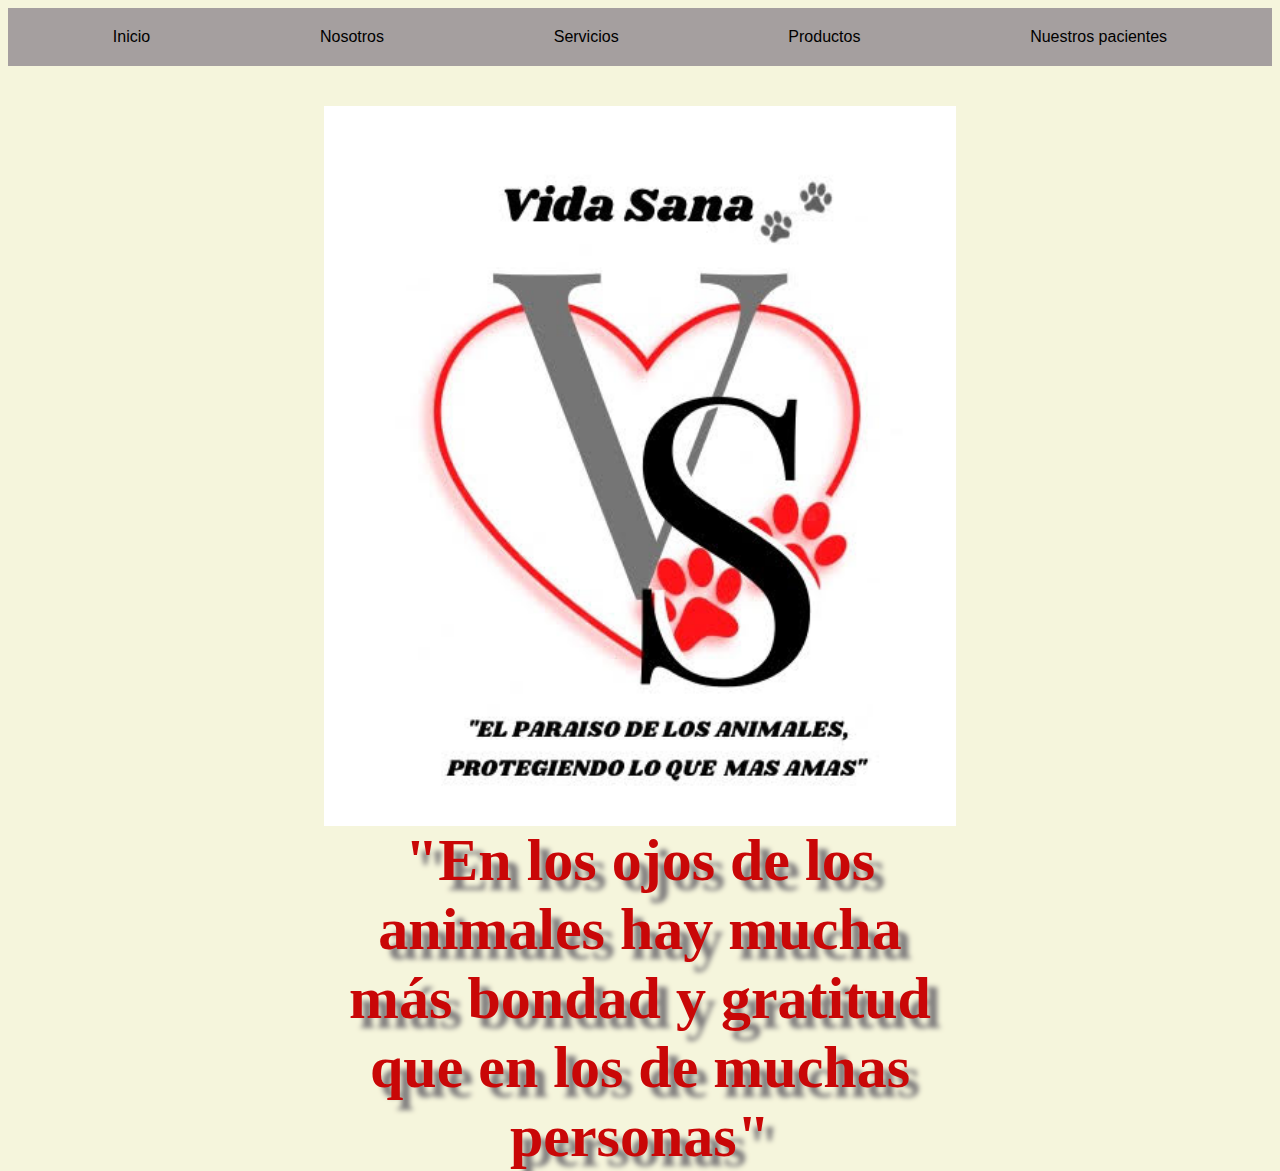
<file: objeto json/index.html>
<!DOCTYPE html>
<html lang="en">
<head>
    <meta charset="UTF-8">
    <meta name="viewport" content="width=device-width, initial-scale=1.0">
    <title>Document</title>
    <link rel="stylesheet" href="style2.css">
</head>
<body>
    <div>
        <div class="nav p-2">
            <a class="a" href="index.html">Inicio</a>
            <a  class="a" href="index4.html">Nosotros</a>
            <a  class="a" href="index3.html">Servicios</a>
            <a class="a" href="index1.html">Productos</a>
            <a class="a" href="index2.html">Nuestros pacientes</a>
        </div>
    </div>
    <header>
        <h1 id="tit2">"En los ojos de los animales hay mucha más bondad y gratitud que en los de muchas personas"</h1>
    </header>
</body>
</html>
</file>
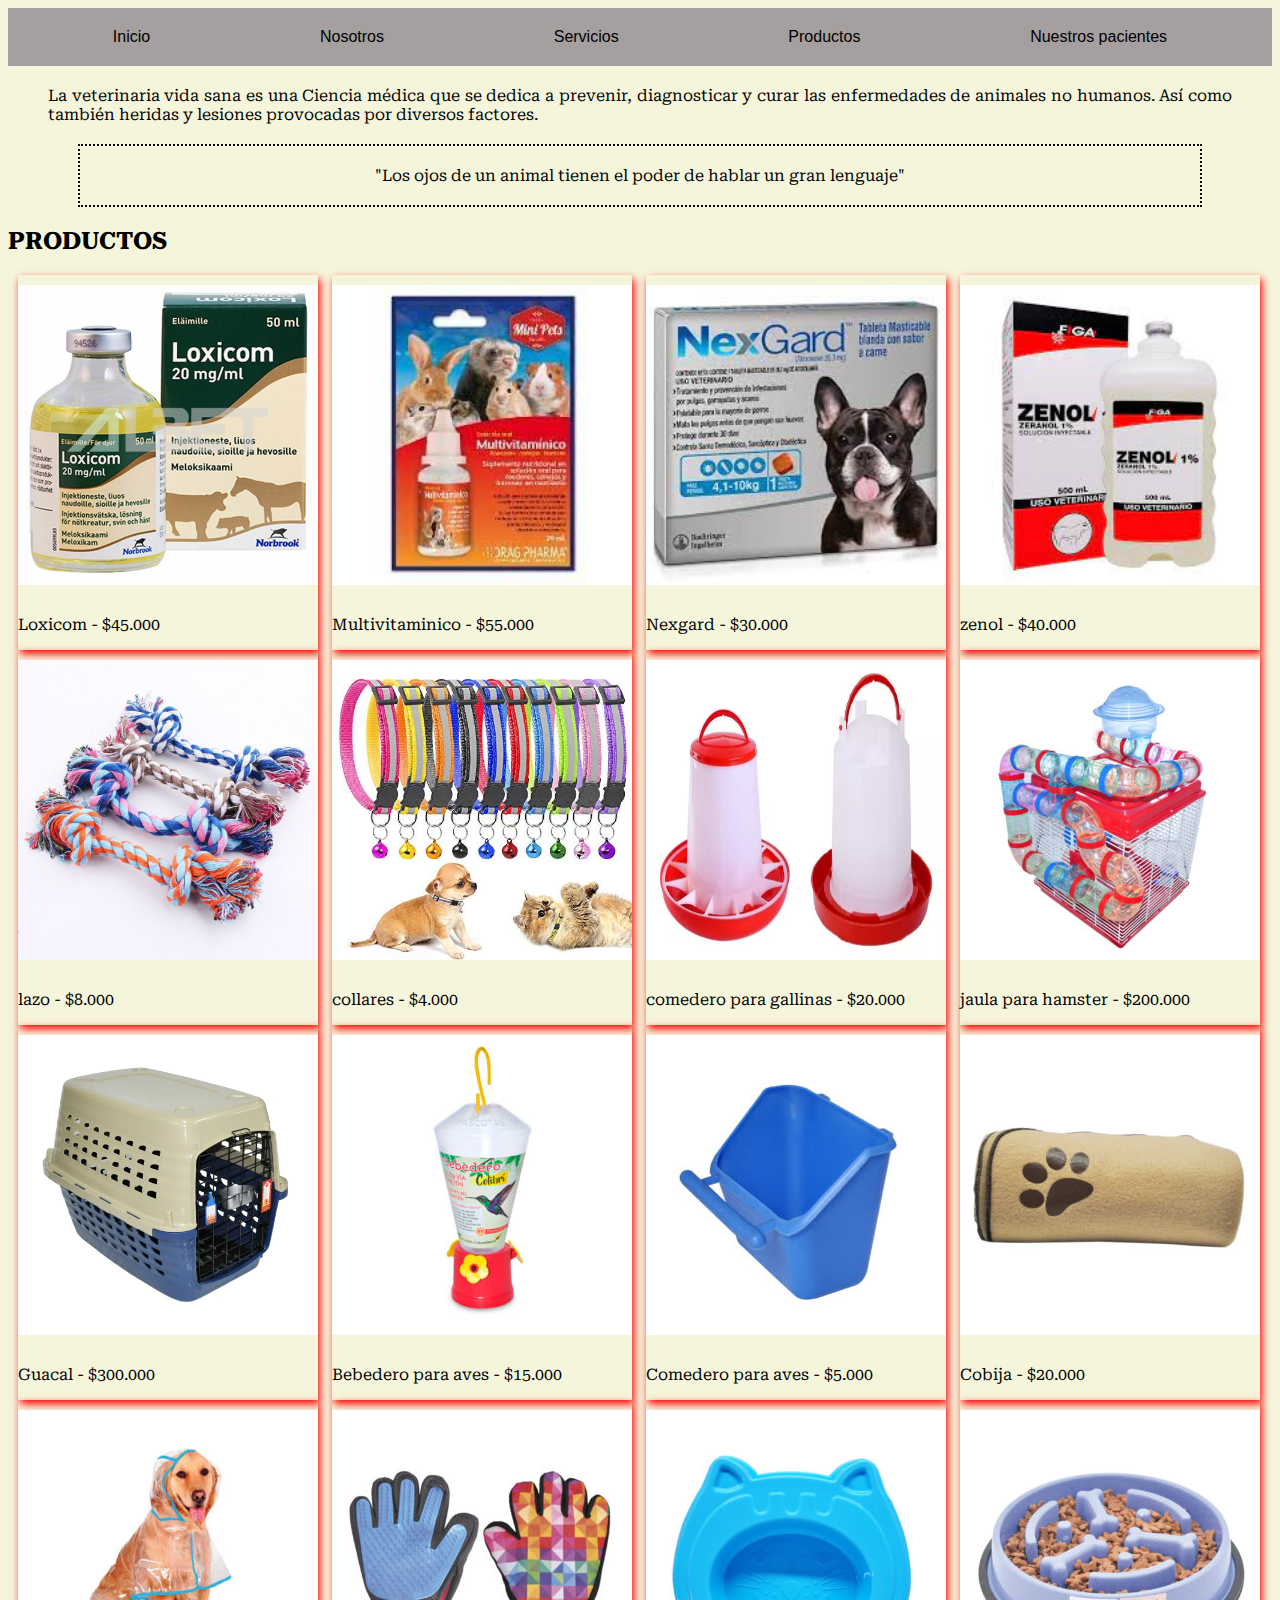
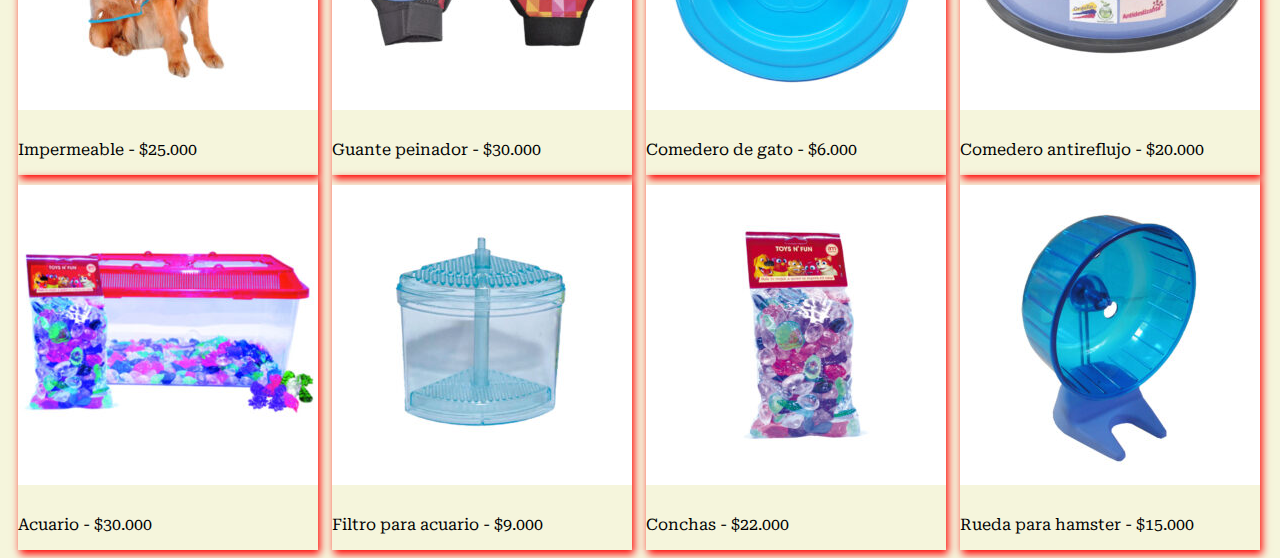
<file: objeto json/index1.html>
<!DOCTYPE html>
<html lang="es">
<head>
    <meta charset="UTF-8">
    <meta name="viewport" content="width=device-width, initial-scale=1.0">
    <link rel="stylesheet" href="./style1.css">
    <title>perritos</title>
</head>
<body>

    <div class="nav p-2">
        <a class="a" href="index.html">Inicio</a>
        <a  class="a" href="index4.html">Nosotros</a>
        <a  class="a" href="index3.html">Servicios</a>
        <a class="a" href="index1.html">Productos</a>
        <a class="a" href="index2.html">Nuestros pacientes</a>
    </div>
    
    <div class="container">
        <header>
        </header> 

        <main class="principal">
        <p>
            La veterinaria vida sana es una Ciencia médica que se dedica a prevenir, diagnosticar y curar las enfermedades de animales no humanos. Así como también heridas y lesiones provocadas por diversos factores.
        </p>
        <article>
          "Los ojos de un animal tienen el poder de hablar un gran lenguaje"
        </article>
        </main>
        
        <h2>PRODUCTOS</h2>


        <div>

            <div class="galeria">
                <div class="foto">
                    <img src="./imagenes/loxicom.jpg" alt="loxicom">
                </div>
                <div class="pie">
                    <p>Loxicom - $45.000</p>
                </div>
            </div> 

            <div class="galeria">
                <div class="foto">
                    <img src="./imagenes/multivitaminico.jpg" alt="multivitaminico">
                </div>
                <div class="pie">
                    <p>Multivitaminico - $55.000</p>
                </div>
            </div>
            
            <div class="galeria">
                <div class="foto">
                    <img src="./imagenes/nexgard.jpg" alt="nexgard">
                </div>
                <div class="pie">
                    <p>Nexgard - $30.000</p>
                </div>
            </div> 
            
            <div class="galeria">
                <div class="foto">
                    <img src="./imagenes/zenol.jpg" alt="zenol">
                </div>
                <div class="pie">
                  <p>zenol - $40.000</p>
                </div>
            </div> 

        </div>
        <div>

            <div class="galeria">
                <div class="foto">
                    <img src="./imagenes/juge.jpg" alt="Lasos">
                </div>
                <div class="pie">
                  <p>lazo - $8.000</p>
                </div>
            </div> 
            
            <div class="galeria">
                <div class="foto">
                    <img src="./imagenes/collares.jpg" alt="collar">
                </div>
                <div class="pie">
                  <p>collares - $4.000</p>
                </div>
            </div> 
            
            <div class="galeria">
                <div class="foto">
                    <img src="./imagenes/comedero.webp" alt="zenol">
                </div>
                <div class="pie">
                  <p>comedero para gallinas - $20.000 </p>
                </div>
            </div> 
            
            <div class="galeria">
                <div class="foto">
                    <img src="./imagenes/jaula.jpg" alt="zenol">
                </div>
                <div class="pie">
                  <p>jaula para hamster - $200.000 </p>
                </div>
            </div> 

        </div>
        <div>
            
            <div class="galeria">
                <div class="foto">
                    <img src="./imagenes/Guacal-4..jpg" alt="zenol">
                </div>
                <div class="pie">
                  <p>Guacal - $300.000 </p>
                </div>
            </div> 

            <div class="galeria">
                <div class="foto">
                    <img src="./imagenes/bebedero.jpg" alt="zenol">
                </div>
                <div class="pie">
                  <p>Bebedero para aves - $15.000 </p>
                </div>
            </div> 

            <div class="galeria">
                <div class="foto">
                    <img src="./imagenes/ave.jpg" alt="zenol">
                </div>
                <div class="pie">
                  <p>Comedero para aves - $5.000 </p>
                </div>
            </div> 

            <div class="galeria">
                <div class="foto">
                    <img src="./imagenes/cobija.jpg" alt="zenol">
                </div>
                <div class="pie">
                  <p>Cobija - $20.000 </p>
                </div>
            </div> 

        </div>

        <div>

            <div class="galeria">
                <div class="foto">
                    <img src="./imagenes/impermeable.jpg" alt="zenol">
                </div>
                <div class="pie">
                  <p>Impermeable - $25.000 </p>
                </div>
            </div> 

            <div class="galeria">
                <div class="foto">
                    <img src="./imagenes/guante.jpg" alt="zenol">
                </div>
                <div class="pie">
                  <p>Guante peinador - $30.000 </p>
                </div>
            </div> 

            <div class="galeria">
                <div class="foto">
                    <img src="./imagenes/comederogato.jpg" alt="zenol">
                </div>
                <div class="pie">
                  <p>Comedero de gato - $6.000 </p>
                </div>
            </div> 

            <div class="galeria">
                <div class="foto">
                    <img src="./imagenes/coca.jpg" alt="zenol">
                </div>
                <div class="pie">
                  <p>Comedero antireflujo - $20.000 </p>
                </div>
            </div> 
        </div>

        <div>
            <div class="galeria">
                <div class="foto">
                    <img src="./imagenes/acuario.jpg" alt="zenol">
                </div>
                <div class="pie">
                  <p>Acuario - $30.000 </p>
                </div>
            </div> 

            <div class="galeria">
                <div class="foto">
                    <img src="./imagenes/filtroacuario-1-300x300.jpg" alt="zenol">
                </div>
                <div class="pie">
                  <p>Filtro para acuario - $9.000 </p>
                </div>
            </div> 

            <div class="galeria">
                <div class="foto">
                    <img src="./imagenes/ostrasyconchas-300x300.jpg" alt="zenol">
                </div>
                <div class="pie">
                  <p>Conchas - $22.000 </p>
                </div>
            </div> 

            <div class="galeria">
                <div class="foto">
                    <img src="./imagenes/ruedahamster-300x300.jpg" alt="zenol">
                </div>
                <div class="pie">
                  <p>Rueda para hamster - $15.000 </p>
                </div>
            </div> 

        </div>
        


        <footer></footer>

    </div>

    
</body>
</html>
</file>
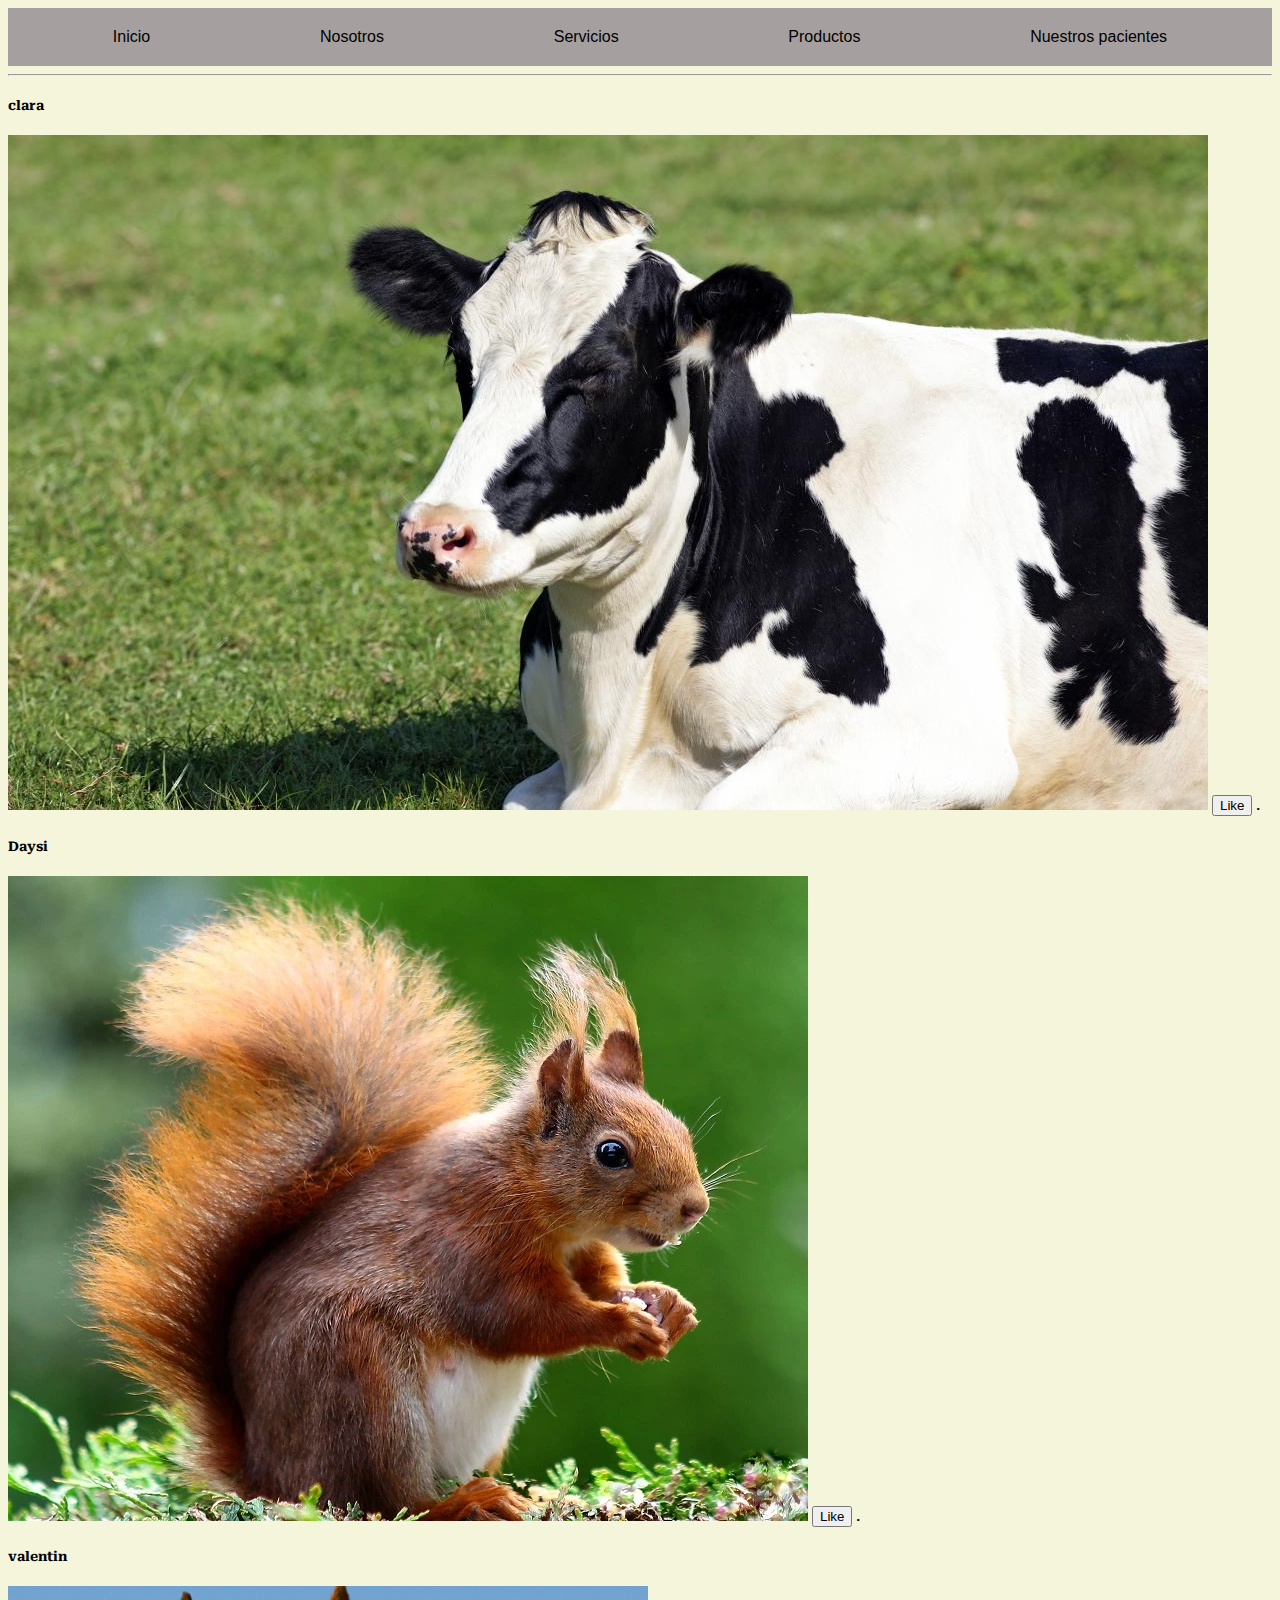
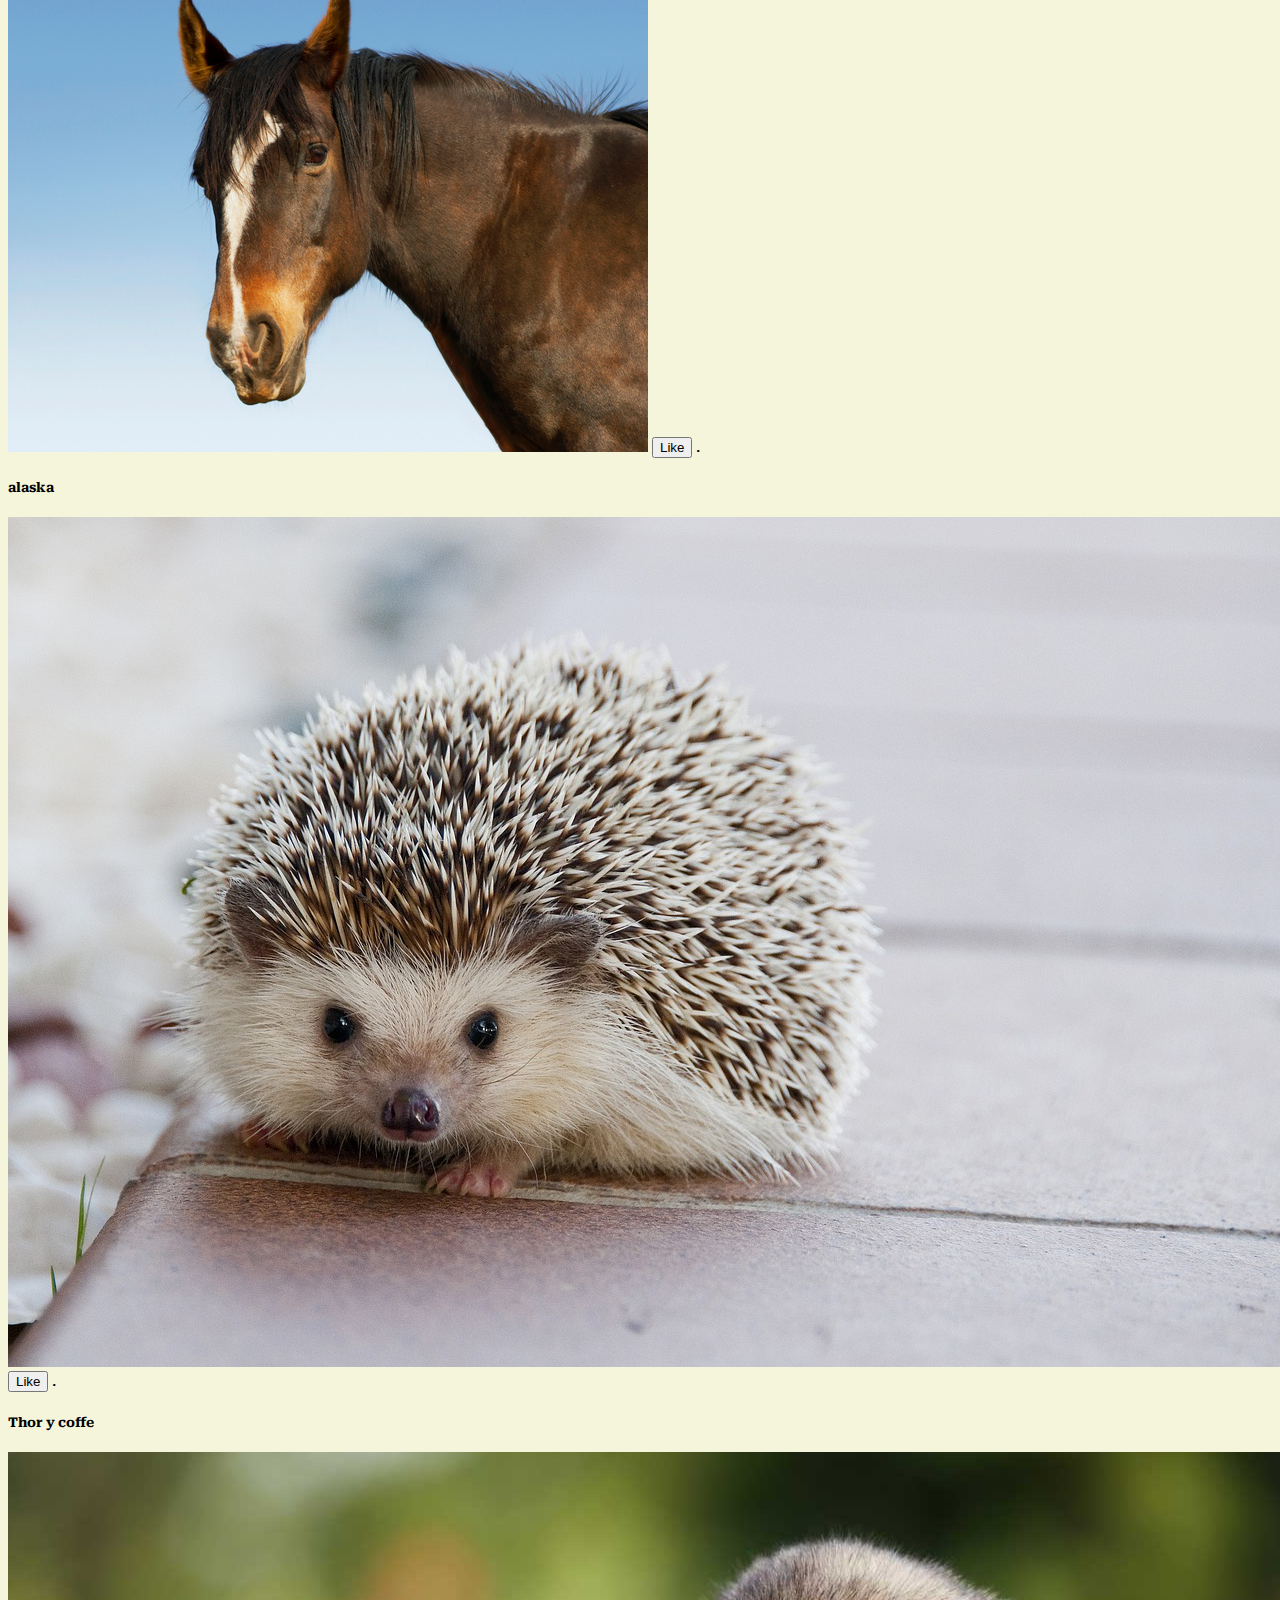
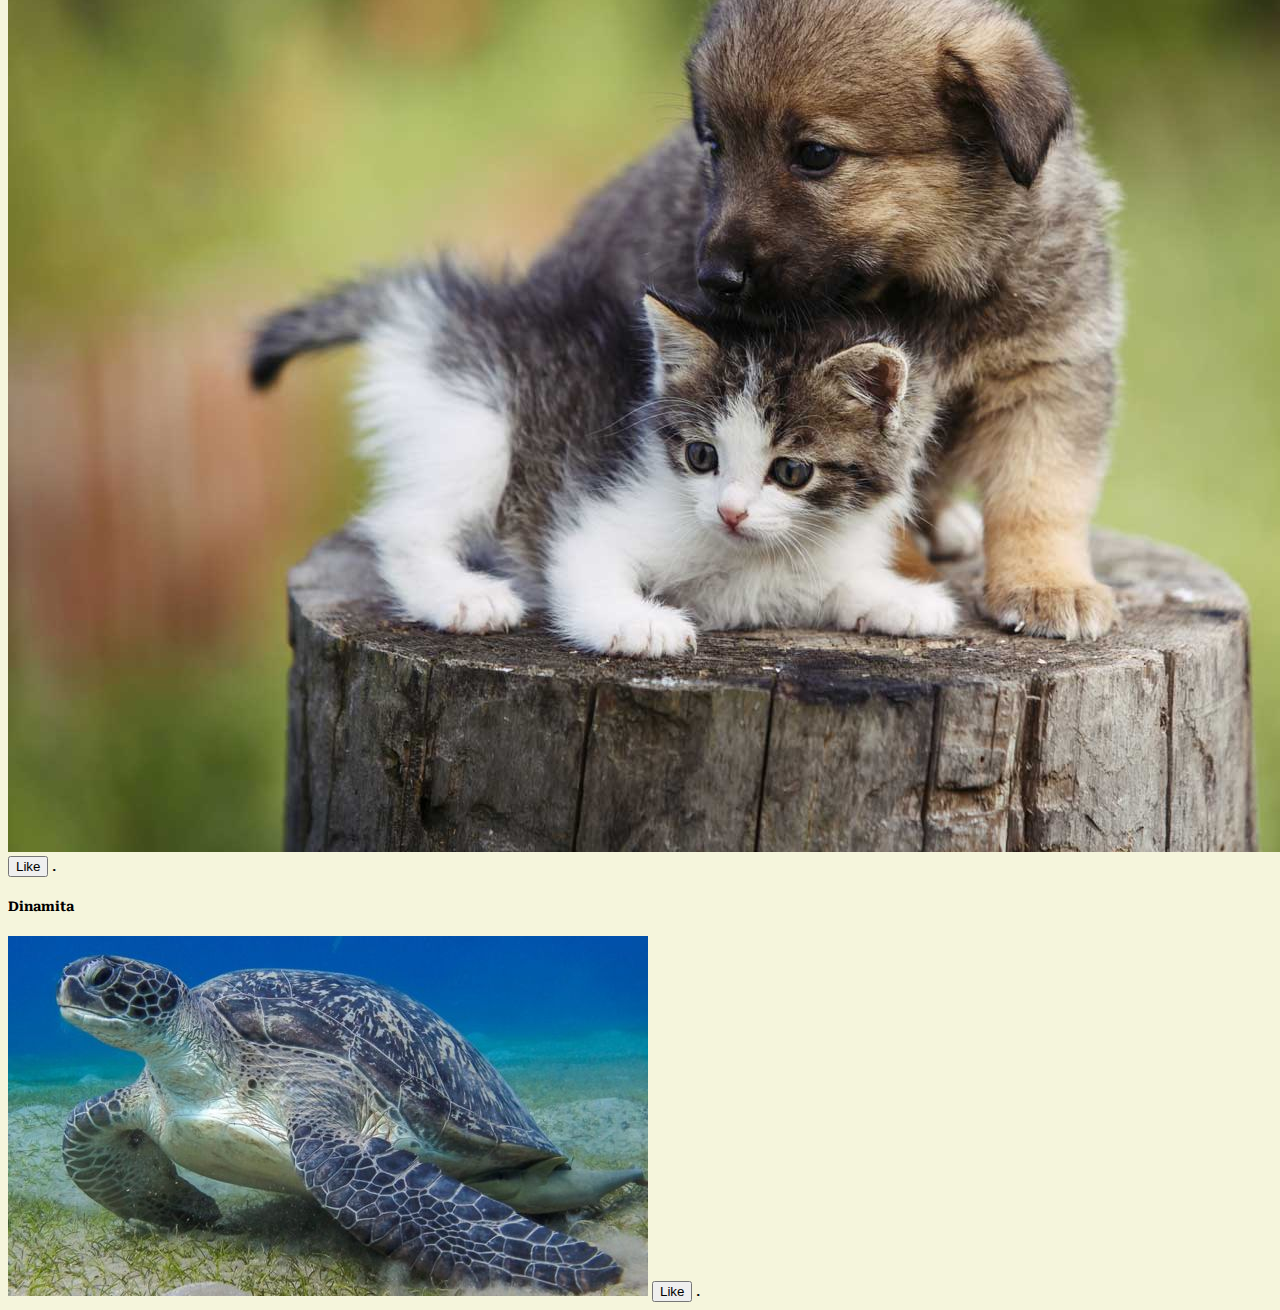
<file: objeto json/index2.html>
<!DOCTYPE html>
<html lang="en">
<head>
    <meta charset="UTF-8">
    <meta http-equiv="X-UA-Compatible" content="IE=edge">
    <meta name="viewport" content="width=device-width, initial-scale=1.0">
    <link href="https://cdn.jsdelivr.net/npm/bootstrap@5.3.2/dist/css/bootstrap.min.css" rel="stylesheet" integrity="sha384-T3c6CoIi6uLrA9TneNEoa7RxnatzjcDSCmG1MXxSR1GAsXEV/Dwwykc2MPK8M2HN" crossorigin="anonymous">
    <link rel="shortcut icon" href="#">
    <link rel="stylesheet" href="./style1.css">
    <title>Vida Sana</title>
</head>
<body>
    <div class="nav p-2">
        <a class="a" href="index.html">Inicio</a>
        <a  class="a" href="index4.html">Nosotros</a>
        <a  class="a" href="index3.html">Servicios</a>
        <a class="a" href="index1.html">Productos</a>
        <a class="a" href="index2.html">Nuestros pacientes</a>
    </div>
    
    <div class="container">
        <hr>

        <div class="row" id="items"></div>

        <template id="template-card">
            <div class="col-12 mb-2 col-md-4">
                <div class="card">
                    <div class="card-body">
                        <h5>NUESTROS CLIENTES</h5>
                        <img src="./img/erizo.jpg" alt=""  class="img-thumbnail my-4"></img>
                        <button type="button" class="btn btn-dark">
                            Like
                        </button><span></span>
                        <label id="like">.</label>
                    </div>
                </div>
            </div>
        </template>
    </div>

    <script src="index.js" type="module"></script>
    <script src="./data/data.js" type="module"></script>
</body>
</html>
</file>
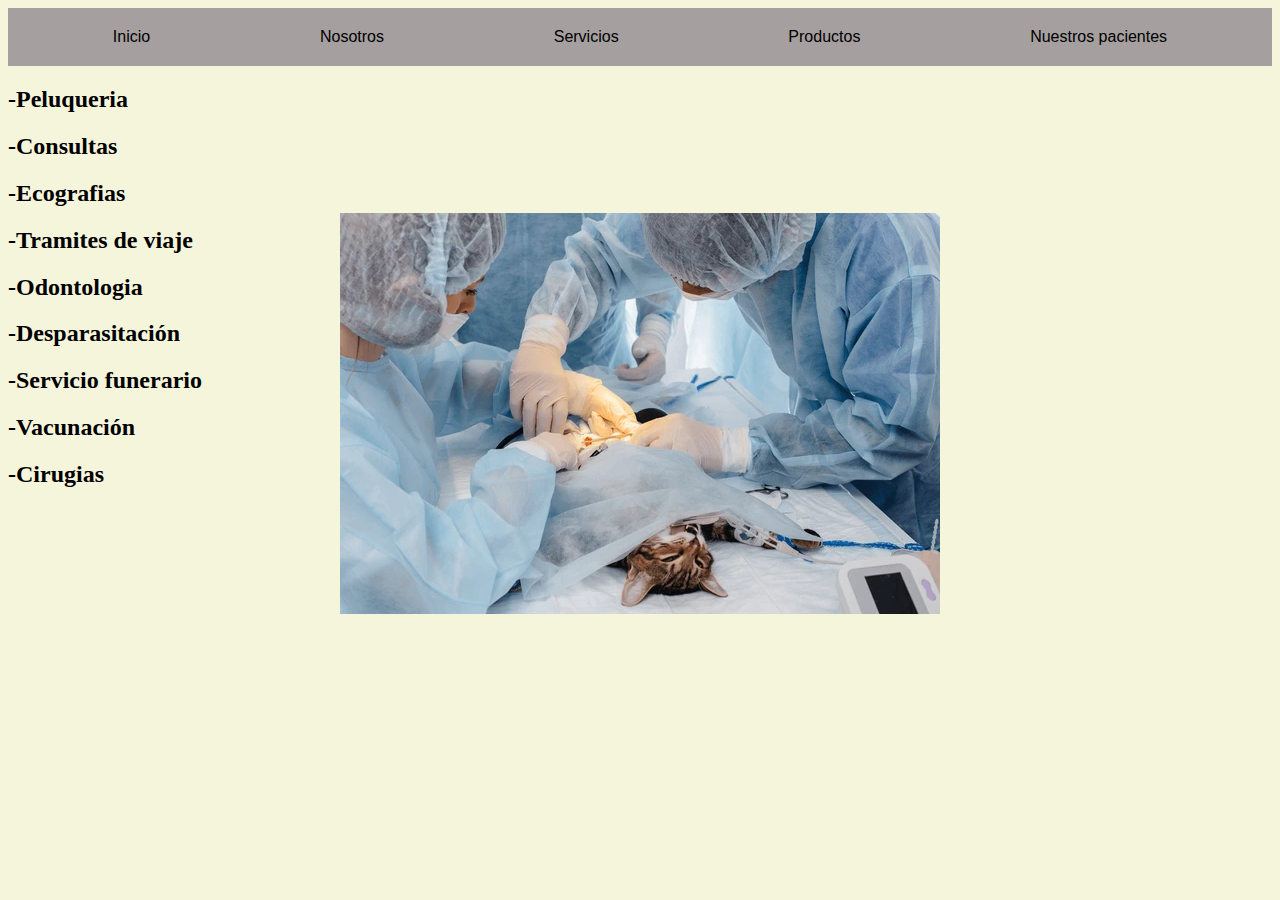
<file: objeto json/index3.html>
<!DOCTYPE html>
<html lang="en">
<head>
    <meta charset="UTF-8">
    <meta name="viewport" content="width=device-width, initial-scale=1.0">
    <link rel="stylesheet" href="./style3.css">
    <title>Servicios</title>
</head>
<body>

   <div class="nav p-2">
      <a class="a" href="index.html">Inicio</a>
      <a  class="a" href="index4.html">Nosotros</a>
      <a  class="a" href="index3.html">Servicios</a>
      <a class="a" href="index1.html">Productos</a>
      <a class="a" href="index2.html">Nuestros pacientes</a>
  </div>

     <div>
        <h2>
           -Peluqueria
        </h2>

        <h2>
         -Consultas
        </h2>

        <h2>
         -Ecografias
        </h2>

        <h2>
         -Tramites de viaje
        </h2>

        <h2>
         -Odontologia
        </h2>

        <h2>
         -Desparasitación
        </h2>

        <h2>
         -Servicio funerario
        </h2>

        <h2>
         -Vacunación 
        </h2>

        <h2>
         -Cirugias
        </h2>

      </div>
</body>
</html>
</file>
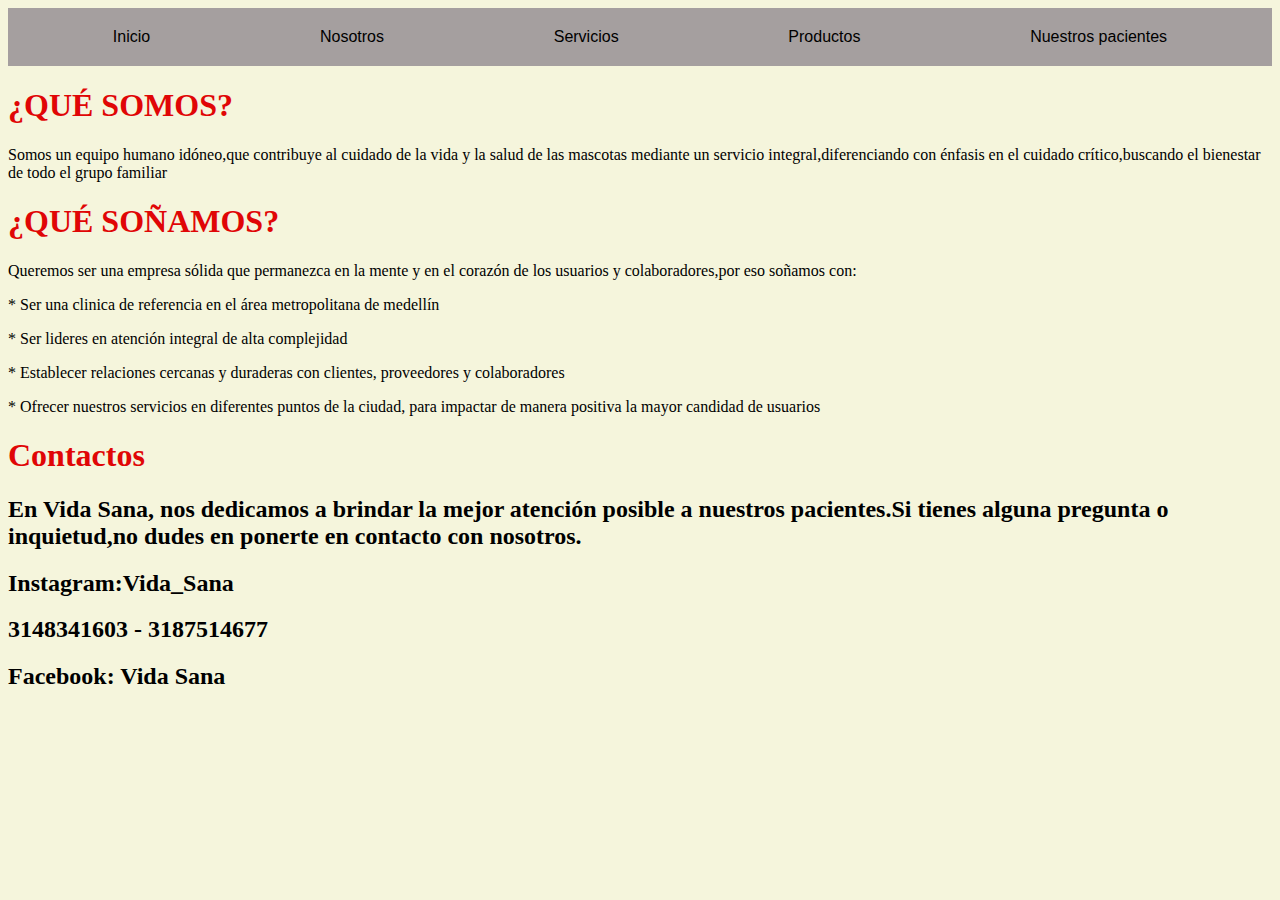
<file: objeto json/index4.html>
<!DOCTYPE html>
<html lang="en">
<head>
    <meta charset="UTF-8">
    <meta name="viewport" content="width=device-width, initial-scale=1.0">
    <link rel="stylesheet" href="style4.css">
    <title>Document</title>
</head>
<body>
 <div>
    <div class="nav p-2">
        <a class="a" href="index.html">Inicio</a>
        <a  class="a" href="index4.html">Nosotros</a>
        <a  class="a" href="index3.html">Servicios</a>
        <a class="a" href="index1.html">Productos</a>
        <a class="a" href="index2.html">Nuestros pacientes</a>
    </div>

    <div>
        <h1>¿QUÉ SOMOS?</h1>
        <p>Somos un equipo humano idóneo,que contribuye al cuidado de la vida y la salud de las mascotas mediante un servicio integral,diferenciando con énfasis en el cuidado crítico,buscando el bienestar de todo el grupo familiar </p>
    </div>
    <div>
        <h1>¿QUÉ SOÑAMOS?</h1>
        <p>Queremos ser una empresa sólida que permanezca en la mente y en el corazón de los usuarios y colaboradores,por eso soñamos con: </p>
        <p>* Ser una clinica de referencia en el área metropolitana de medellín</p>
        <p>* Ser lideres en atención integral de alta complejidad</p>
        <p>* Establecer relaciones cercanas y duraderas con clientes, proveedores y colaboradores</p>
        <p>* Ofrecer nuestros servicios en diferentes puntos de la ciudad, para impactar de manera positiva la mayor candidad de usuarios</p>
    </div>
    <div>
        <h1>Contactos</h1>
        <h2>En Vida Sana, nos dedicamos a brindar la mejor atención posible a nuestros pacientes.Si tienes alguna pregunta o inquietud,no dudes en ponerte en contacto con nosotros.</h2>
        <h2>Instagram:Vida_Sana</h2>
        <h2>3148341603 - 3187514677</h2>
        <h2>Facebook: Vida Sana</h2>
    </div>
 </div>
    
 
</body>
</html>
</file>
<file: objeto json/style2.css>
#titulo{
    color: black;
    font-size: 40px;
}

header{
    margin-left: 25%;
    background-image: url('./imagenes/logo.jpg') ;
    background-position: center;
    background-repeat: no-repeat;
    background-size: cover;
    width: 50%;
    height: 80vh;
}

h1#tit2{
    color: rgb(201, 7, 7);
    font-size: 60px;
   text-align: center;
   position: relative; 
   left: 0%;
   top: 100%;
 text-align: center;
   text-shadow:10px 10px 5px rgb(128, 126, 126);
}

div img{
    margin: 10px;
    width: 400px;
    height: 450px;
}

main{
    height: 50%;
}

.nav{
    display: flex;
    flex-direction: row;
    justify-content: space-around;
    align-items: center;
    background-color: rgb(165, 159, 159);
    padding: 20px;
}

.a{
    text-decoration: none;
    color: black;
    font-family: 'Bebas Neue', sans-serif;
}

body{
    background-color: beige;
}
</file>
<file: objeto json/style1.css>
@import url('https://fonts.googleapis.com/css2?family=Roboto+Serif:opsz,wght@8..144,300&display=swap');

body{
    font-family: 'Roboto Serif', serif;
}

.principal{
    text-align: justify;
    margin: 20px;
}

.principal p{
    margin: 20px;
}

.principal article{
    border: 2px dotted rgba(0, 0, 0, 0.966);
    margin: 10px 50px;
    padding: 20px;
    text-align: center;
}

.principal h2{
    text-align: center;
    font-size: 30px;
}

.container-gal{
    width: 95%;
    align-content: center;
    margin: 0 auto;
   display: flex;
  flex-direction: row;
    
}

div.galeria{
    margin: 10px;
    box-shadow: 2px 4px 8px red;
    width: 300px;
    margin: 0 auto;
    display: inline-block;
    justify-content: center;
    align-items: center;
    margin-left: 10px;
}

.galeria img{
    width: 300px;
    height: 300px;
    margin: 10px auto;
   align-content: center;
}

.nav{
    display: flex;
    flex-direction: row;
    justify-content: space-around;
    align-items: center;
    background-color: rgb(165, 159, 159);
    padding: 20px;
}

.a{
    text-decoration: none;
    color: black;
    font-family: 'Bebas Neue', sans-serif;
}

body{
    background-color: beige;
}
</file>
<file: objeto json/style3.css>
body{
color: black;
background-color: beige;
background-image:url(./imge/cir.webp);
background-position: center;
background-repeat: no-repeat;
height: 90vh;
}

.p{
  font-size: 60px;
}

.nav{
  display: flex;
  flex-direction: row;
  justify-content: space-around;
  align-items: center;
  background-color: rgb(165, 159, 159);
  padding: 20px;
}

.a{
  text-decoration: none;
  color: black;
  font-family: 'Bebas Neue', sans-serif;
}

body{
  background-color: beige;
}
</file>
<file: objeto json/style4.css>
.nav{
    display: flex;
    flex-direction: row;
    justify-content: space-around;
    align-items: center;
    background-color: rgb(165, 159, 159);
    padding: 20px;
  }
  
  .a{
    text-decoration: none;
    color: black;
    font-family: 'Bebas Neue', sans-serif;
  }
  
  body{
    background-color: beige;
  }

  h1{
    color: rgb(224, 6, 6);
  }
</file>
